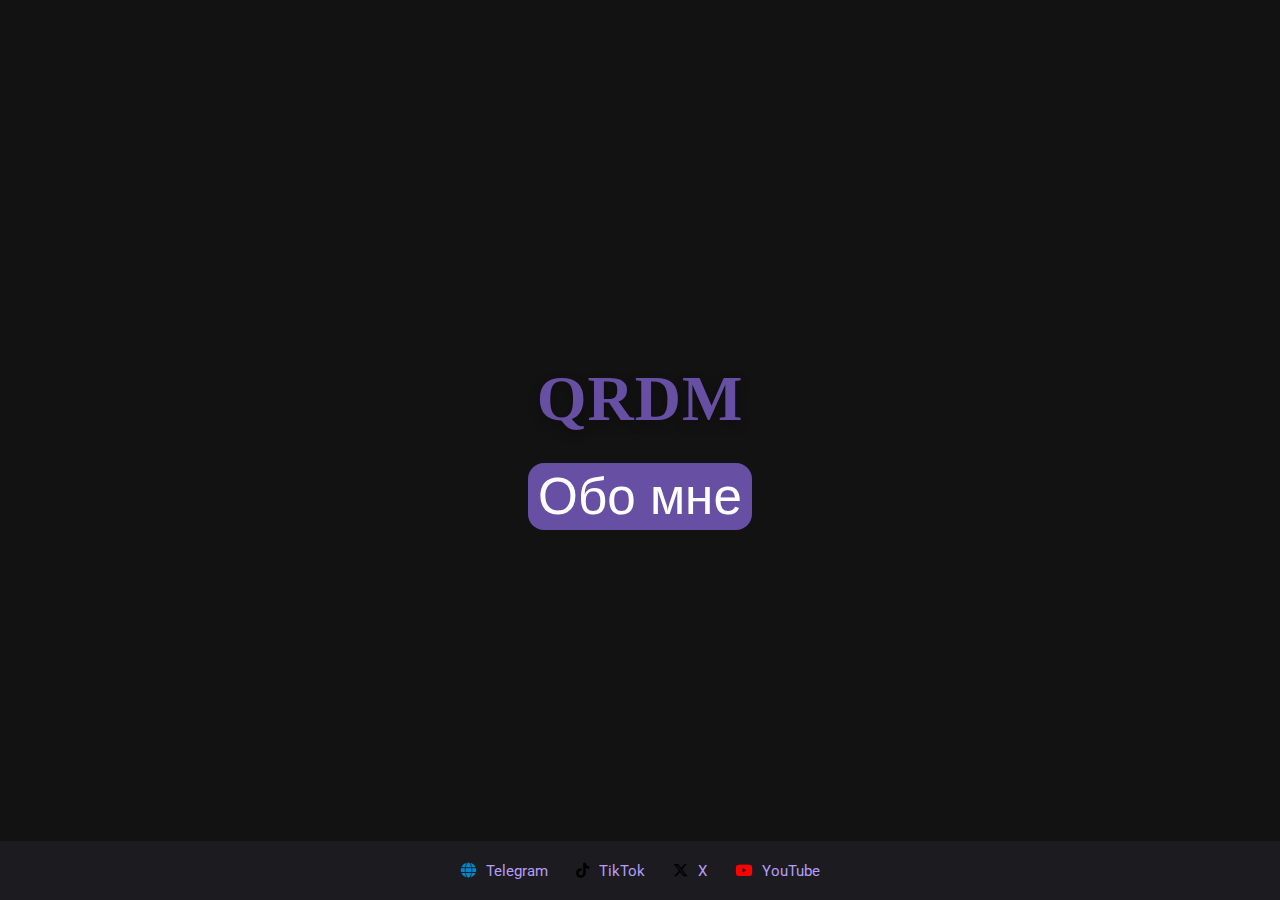
<file: index.html>
<!DOCTYPE html>
<html lang="ru">
<head>
  <meta charset="UTF-8" />
  <meta name="viewport" content="width=device-width, initial-scale=1.0">
  <title>QRDM</title>
  <link href="https://fonts.googleapis.com/css2?family=Roboto:wght@400;500;700&display=swap" rel="stylesheet" />
  <link href="https://cdnjs.cloudflare.com/ajax/libs/font-awesome/6.5.0/css/all.min.css" rel="stylesheet" />
  <link rel="stylesheet" href="https://cdnjs.cloudflare.com/ajax/libs/font-awesome/6.5.0/css/all.min.css">
  <link rel="stylesheet" href="style.css" />
</head>
<body>
  <div id="preloader">
    <div class="loader"></div>
  </div>

  <div class="main">
    QRDM
    <div class="about-button">
      <button onclick="openModal()">Обо мне</button>
    </div>
  </div>

  <div class="footer">
    <a href="https://t.me/qrdmyt" target="_blank"><i class="fas fa-globe"></i> Telegram</a>
    <a href="https://tiktok.com/@thatoneqrdm" target="_blank"><i class="fab fa-tiktok"></i> TikTok</a>
    <a href="https://x.com/quaradam1" target="_blank"><i class="fab fa-x-twitter"></i> X</a>
    <a href="https://youtube.com/@quaradam" target="_blank"><i class="fab fa-youtube"></i> YouTube</a>
  </div>

  <!-- Модальное окно -->
  <div class="modal" id="aboutModal">
    <div class="modal-content">
      <h2>Обо мне</h2>
      <p>Привет! Меня зовут Андрей, я люблю делвть видео, интересуюсь программированием и играми.</p>
      <button class="close-btn" onclick="closeModal()">Закрыть</button>
    </div>
  </div>

  <script src="script.js"></script>
</body>
</html>
</file>
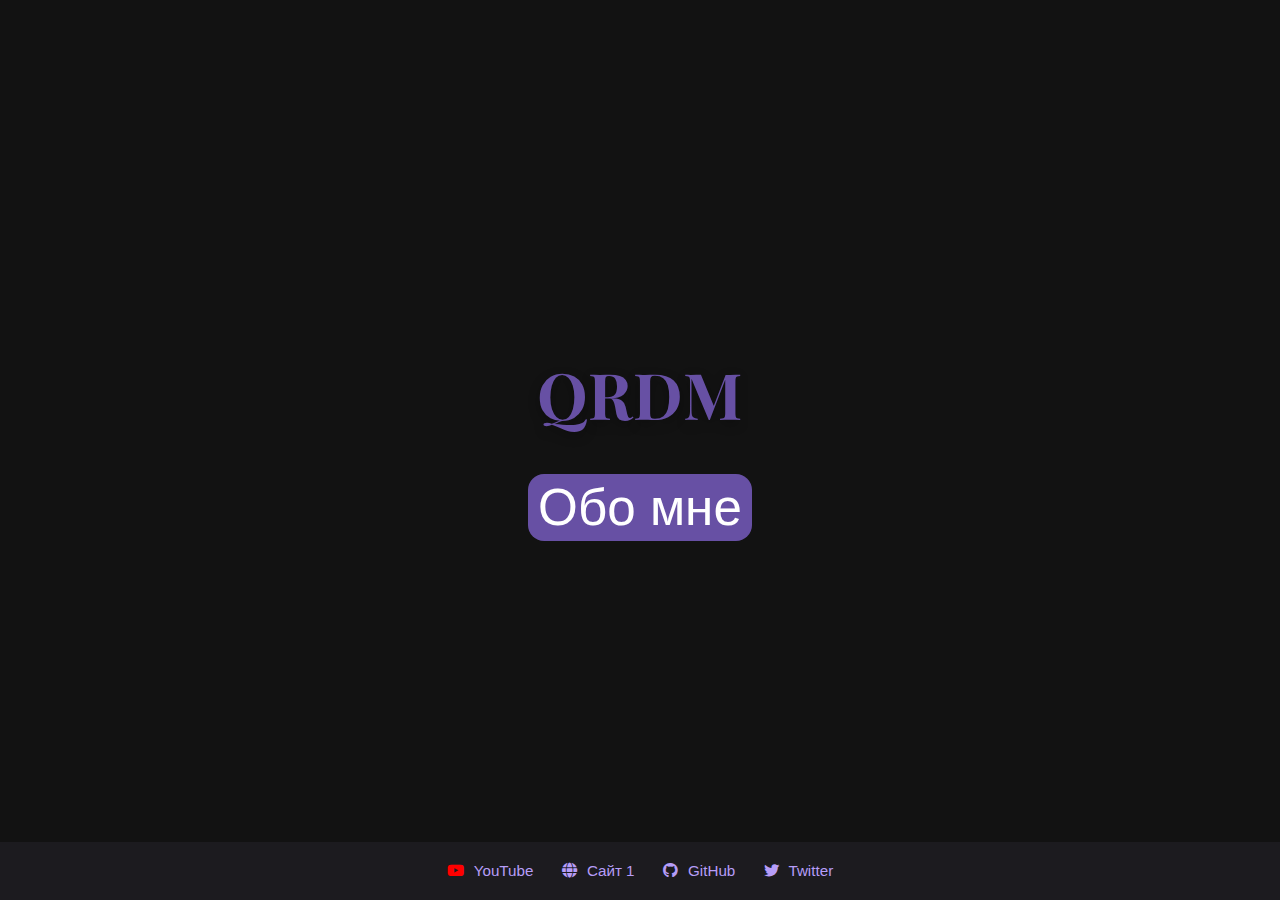
<file: main.html>
<!DOCTYPE html>
<html lang="ru">
<head>
  <meta charset="UTF-8">
  <title>QRDM</title>
  <link href="https://fonts.googleapis.com/css2?family=Playfair+Display:wght@500;700&display=swap" rel="stylesheet">
  <link rel="stylesheet" href="https://cdnjs.cloudflare.com/ajax/libs/font-awesome/6.5.0/css/all.min.css">
  <style>
    .footer a[href*="youtube"] i {
  color: #FF0000;
}
    .footer i {
  margin-right: 6px;
}
    .modal {
  /* display по умолчанию убираем — будет управляться через JS */
  position: fixed;
  z-index: 10;
  left: 0;
  top: 0;
  width: 100%;
  height: 100%;
  backdrop-filter: blur(4px);
  background: rgba(0, 0, 0, 0.6);
  justify-content: center;
  align-items: center;
  opacity: 0;
  pointer-events: none;
  transition: opacity 0.3s ease;
}

.modal.show {
  opacity: 1;
  pointer-events: all;
}

.modal-content {
  background: var(--surface);
  padding: 30px;
  border-radius: 20px;
  width: 90%;
  max-width: 500px;
  text-align: center;
  transform: scale(0.95);
  transition: transform 0.3s ease;
}

.modal.show .modal-content {
  transform: scale(1);
}
    :root {
      --primary: #6750A4;
      --on-primary: #FFFFFF;
      --background: #121212;
      --surface: #1C1B1F;
      --text: #E6E1E5;
      --link: #B69DF8;
    }

    body {
      margin: 0;
      padding: 0;
      font-family: 'Roboto', sans-serif;
      background: var(--background);
      color: var(--text);
      display: flex;
      flex-direction: column;
      min-height: 100vh;
    }

  .main {
  flex-grow: 1;
  display: flex;
  flex-direction: column;
  align-items: center;
  justify-content: center;
  font-family: 'Playfair Display', serif;
  font-size: 4em;
  font-weight: 700;
  letter-spacing: 1px;
  color: var(--primary);
  text-shadow: 0 4px 12px rgba(0, 0, 0, 0.3);
  text-align: center;
  margin-top: 50px;
}

    .about-button {
      margin-top: 20px;
    }

    .about-button button {
    background: var(--primary);
    color: var(--on-primary);
    border: none;
    border-radius: 16px;
    padding: 4px 10px;
    font-size: 0.8em;
    cursor: pointer;
    transition: background 0.3s ease;
    }

    .about-button button:hover {
      background: #7f67be;
    }

    .footer {
      background: var(--surface);
      text-align: center;
      padding: 20px 10px;
    }

    .footer a {
      margin: 0 12px;
      text-decoration: none;
      color: var(--link);
      font-size: 0.95em;
    }

    /* Модальное окно */
    .modal {
      display: none;
      position: fixed;
      z-index: 10;
      left: 0;
      top: 0;
      width: 100%;
      height: 100%;
      backdrop-filter: blur(4px);
      background: rgba(0, 0, 0, 0.6);
      justify-content: center;
      align-items: center;
    }

    .modal-content {
      background: var(--surface);
      padding: 30px;
      border-radius: 20px;
      width: 90%;
      max-width: 500px;
      text-align: center;
    }

    .modal-content h2 {
      margin-top: 0;
    }

    .close-btn {
      margin-top: 20px;
      background: var(--primary);
      color: var(--on-primary);
      border: none;
      padding: 10px 20px;
      border-radius: 20px;
      cursor: pointer;
    }

    .close-btn:hover {
      background: #7f67be;
    }
  </style>
</head>
<body>

  <div class="main">
    QRDM
    <div class="about-button">
      <button onclick="openModal()">Обо мне</button>
    </div>
  </div>

<div class="footer">
    <a href="https://youtube.com/@quaradam" target="_blank">
        <i class="fab fa-youtube"></i> YouTube
    </a>
  <a href="https://example1.com" target="_blank">
    <i class="fas fa-globe"></i> Сайт 1
  </a>
  <a href="https://example2.com" target="_blank">
    <i class="fab fa-github"></i> GitHub
  </a>
  <a href="https://example3.com" target="_blank">
    <i class="fab fa-twitter"></i> Twitter
  </a>
</div>

  <!-- Модальное окно -->
  <div class="modal" id="aboutModal">
    <div class="modal-content">
      <h2>Обо мне</h2>
      <p>Привет! Меня зовут Андрей, я создаю минималистичные сайты и обожаю экспериментировать с дизайном и кодом.</p>
      <button class="close-btn" onclick="closeModal()">Закрыть</button>
    </div>
  </div>

  <script>
    function openModal() {
      document.getElementById('aboutModal').style.display = 'flex';
    }

    function closeModal() {
      document.getElementById('aboutModal').style.display = 'none';
    }

    // Закрытие по клику вне окна
    window.onclick = function(event) {
      const modal = document.getElementById('aboutModal');
      if (event.target === modal) {
        modal.style.display = 'none';
      }
    };
  </script>
  <script>
  const modal = document.getElementById('aboutModal');

  function openModal() {
    modal.style.display = 'flex';
    requestAnimationFrame(() => {
      modal.classList.add('show');
    });
  }

  function closeModal() {
    modal.classList.remove('show');
    modal.addEventListener('transitionend', hideModal, { once: true });
  }

  function hideModal() {
    modal.style.display = 'none';
  }

  window.onclick = function(event) {
    if (event.target === modal) {
      closeModal();
    }
  };
</script>

</body>
</html>
</file>
<file: style.css>
:root {
  --primary: #6750A4;
  --on-primary: #FFFFFF;
  --background: #121212;
  --surface: #1C1B1F;
  --text: #E6E1E5;
  --link: #B69DF8;
}

body {
  margin: 0;
  padding: 0;
  font-family: 'Roboto', sans-serif;
  background: var(--background);
  color: var(--text);
  display: flex;
  flex-direction: column;
  min-height: 100vh;
}

.main {
  flex-grow: 1;
  display: flex;
  flex-direction: column;
  align-items: center;
  justify-content: center;
  font-family: 'Playfair Display', serif;
  font-size: 4em;
  font-weight: 700;
  letter-spacing: 1px;
  text-align: center;
  margin-top: 50px;
  color: var(--primary);
  text-shadow: 0 4px 12px rgba(0, 0, 0, 0.3);
}

.about-button {
  margin-top: 20px;
}

.about-button button {
  background: var(--primary);
  color: var(--on-primary);
  border: none;
  border-radius: 16px;
  padding: 4px 10px;
  font-size: 0.8em;
  cursor: pointer;
  transition: background 0.3s ease;
}

.about-button button:hover {
  background: #7f67be;
}

.footer {
  background: var(--surface);
  text-align: center;
  padding: 20px 10px;
}

.footer a {
  margin: 0 12px;
  text-decoration: none;
  color: var(--link);
  font-size: 0.95em;
}

.footer i {
  margin-right: 6px;
}

.footer a[href*="youtube"] i {
  color: #FF0000;
}

/* Модальное окно */
.modal {
  position: fixed;
  z-index: 10;
  left: 0;
  top: 0;
  width: 100%;
  height: 100%;
  backdrop-filter: blur(4px);
  background: rgba(0, 0, 0, 0.6);
  justify-content: center;
  align-items: center;
  opacity: 0;
  pointer-events: none;
  transition: opacity 0.3s ease;
}

.modal.show {
  opacity: 1;
  pointer-events: all;
}

.modal-content {
  background: var(--surface);
  padding: 30px;
  border-radius: 20px;
  width: 90%;
  max-width: 500px;
  text-align: center;
  transform: scale(0.95);
  transition: transform 0.3s ease;
}

.modal.show .modal-content {
  transform: scale(1);
}

.close-btn {
  margin-top: 20px;
  background: var(--primary);
  color: var(--on-primary);
  border: none;
  padding: 10px 20px;
  border-radius: 20px;
  cursor: pointer;
}

.close-btn:hover {
  background: #7f67be;
}

/* Загрузчик */
#preloader {
  position: fixed;
  top: 0;
  left: 0;
  width: 100%;
  height: 100%;
  background: var(--background);
  display: flex;
  align-items: center;
  justify-content: center;
  z-index: 100;
  transition: opacity 0.5s ease;
}

.loader {
  border: 6px solid var(--surface);
  border-top: 6px solid var(--primary);
  border-radius: 50%;
  width: 50px;
  height: 50px;
  animation: spin 1s linear infinite;
}

@keyframes spin {
  0%   { transform: rotate(0deg); }
  100% { transform: rotate(360deg); }
}
@media (max-width: 600px) {
  .main {
    font-size: 2.5em;
    margin-top: 30px;
  }

  .footer {
    padding: 16px 8px;
  }

  .footer a {
    display: block;
    margin: 8px 0;
  }

  .modal-content {
    width: 90%;
    padding: 20px;
  }

  .about-button {
    margin-top: 10px;
  }

  .about-button button {
    font-size: 0.75em;
    padding: 3px 8px;
  }
}
.footer a[href*="t.me"] i {
  color: #0088cc;
}
.footer a[href*="x.com"] i {
  color: #000000;
}
.footer a[href*="tiktok.com"] i {
  color: #010101;
}
</file>
